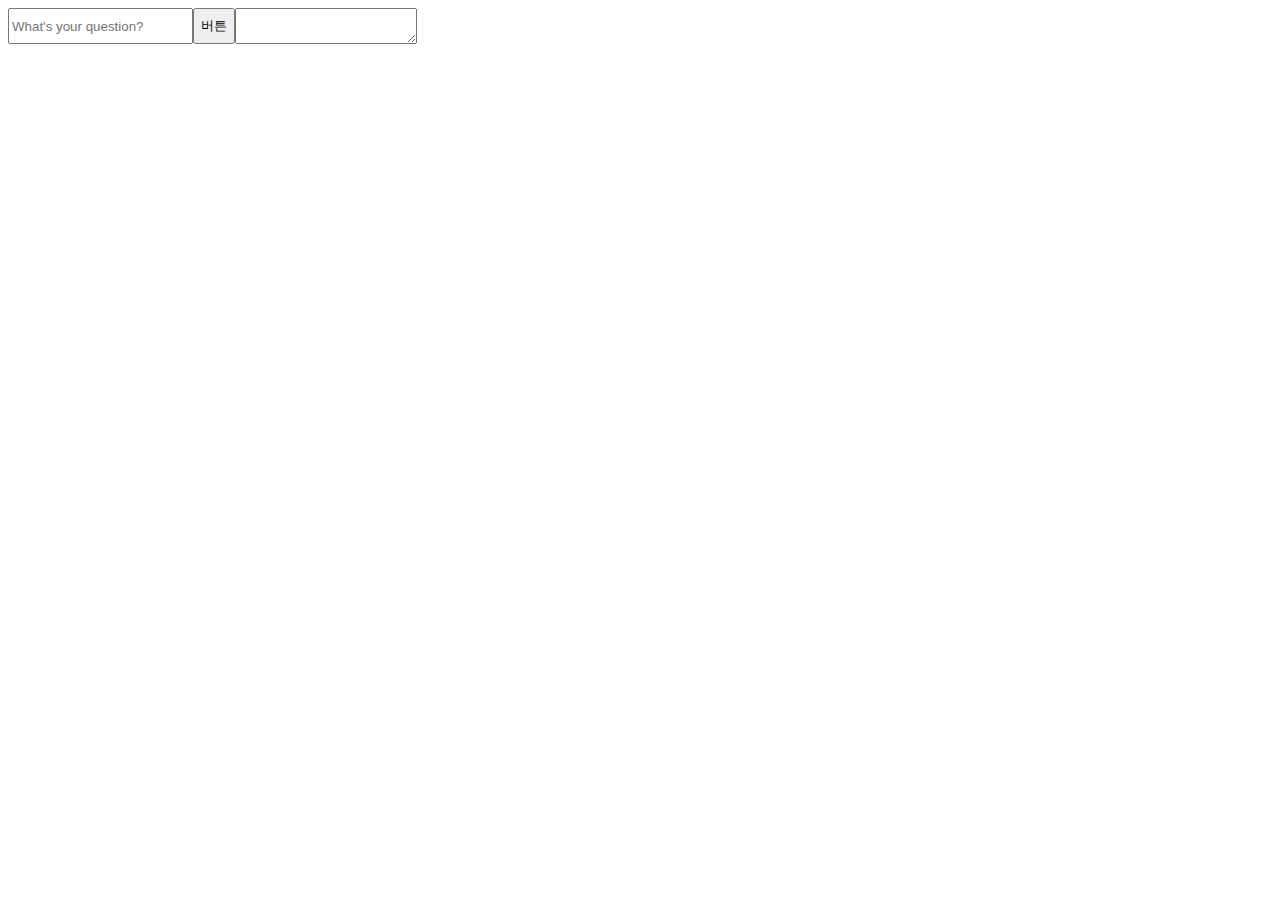
<file: client/index.html>
<!DOCTYPE html>
<html lang="en">
<head>
    <meta charset="UTF-8">
    <meta http-equiv="X-UA-Compatible" content="IE=edge">
    <meta name="viewport" content="width=device-width, initial-scale=1.0">
    <title>Magic 8 Ball</title>
    <link rel="stylesheet" href="style.css">
</head>
<body>
    <div class="main">
        <input placeholder="What's your question?">
        <button id="btn">버튼</button>
        <textarea id="text"></textarea>
    </div>
    <script src="app.js" type="module"></script>
</body>
</html>
</file>
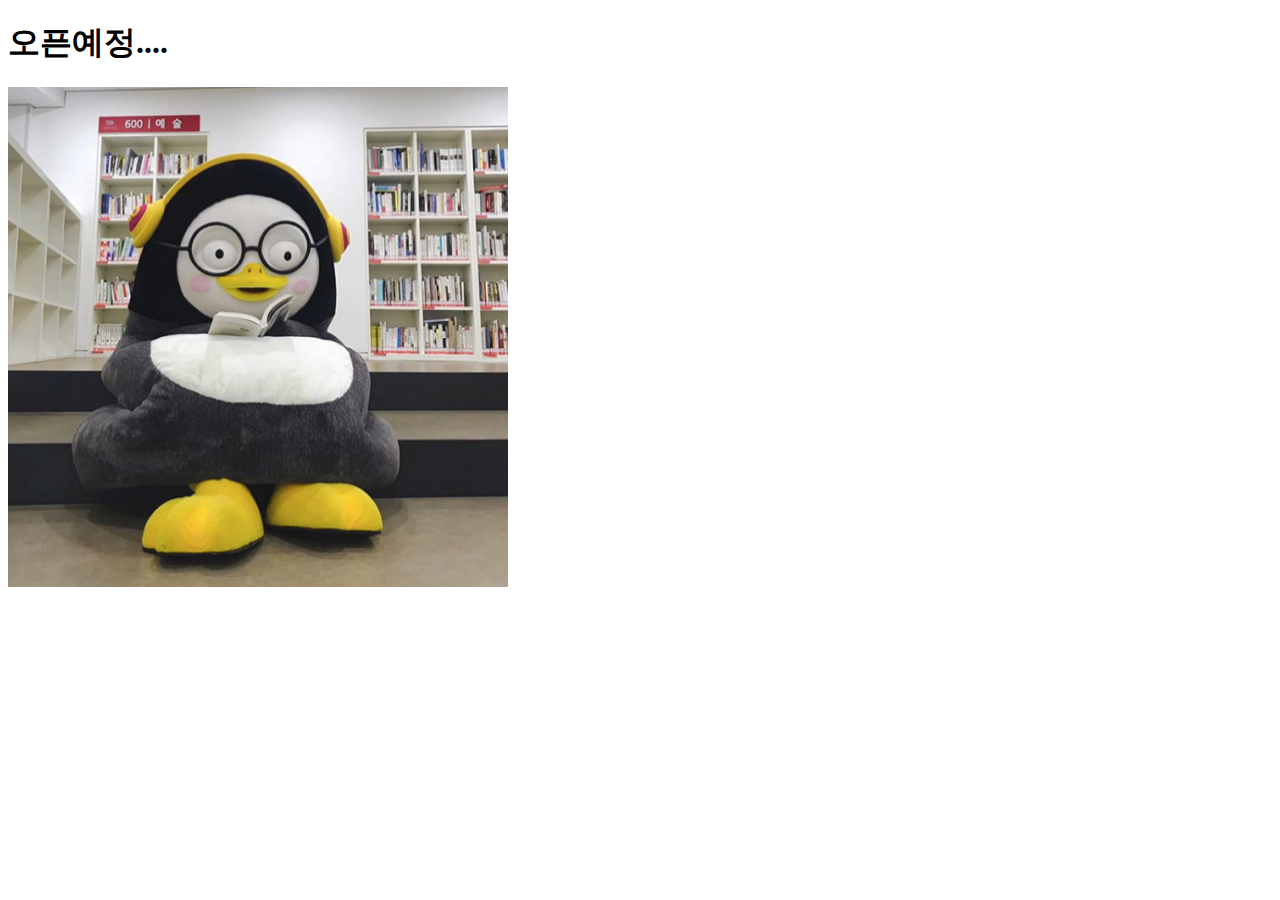
<file: pengsu/index.html>
<!DOCTYPE html>
<html lang="en">
<head>
    <meta charset="UTF-8">
    <meta http-equiv="X-UA-Compatible" content="IE=edge">
    <meta name="viewport" content="width=device-width, initial-scale=1.0">
    <link rel="stylesheet" href="style.css">
    <title>Pengsu</title>
</head>
<body>
    <main>
        <div>
            <h1>오픈예정....</h1>
            <img id="pengsu" src="img/pengsu2.PNG" width="500" height="500">
        </div>
    </main>
    <script src="main.js" type="module"></script>
</body>
</html>
</file>
<file: client/style.css>
.main {
    display: flex;
    max-width: 500px;
}
</file>
<file: pengsu/style.css>
/* #pengsu {
    animation: rotate_image 6s linear infinite;
    transform-origin: 50% 50%;
    width: 100px;
}

@keyframes rotate_image{
    100% {
        transform: rotate(360deg);
    }
} */
</file>
